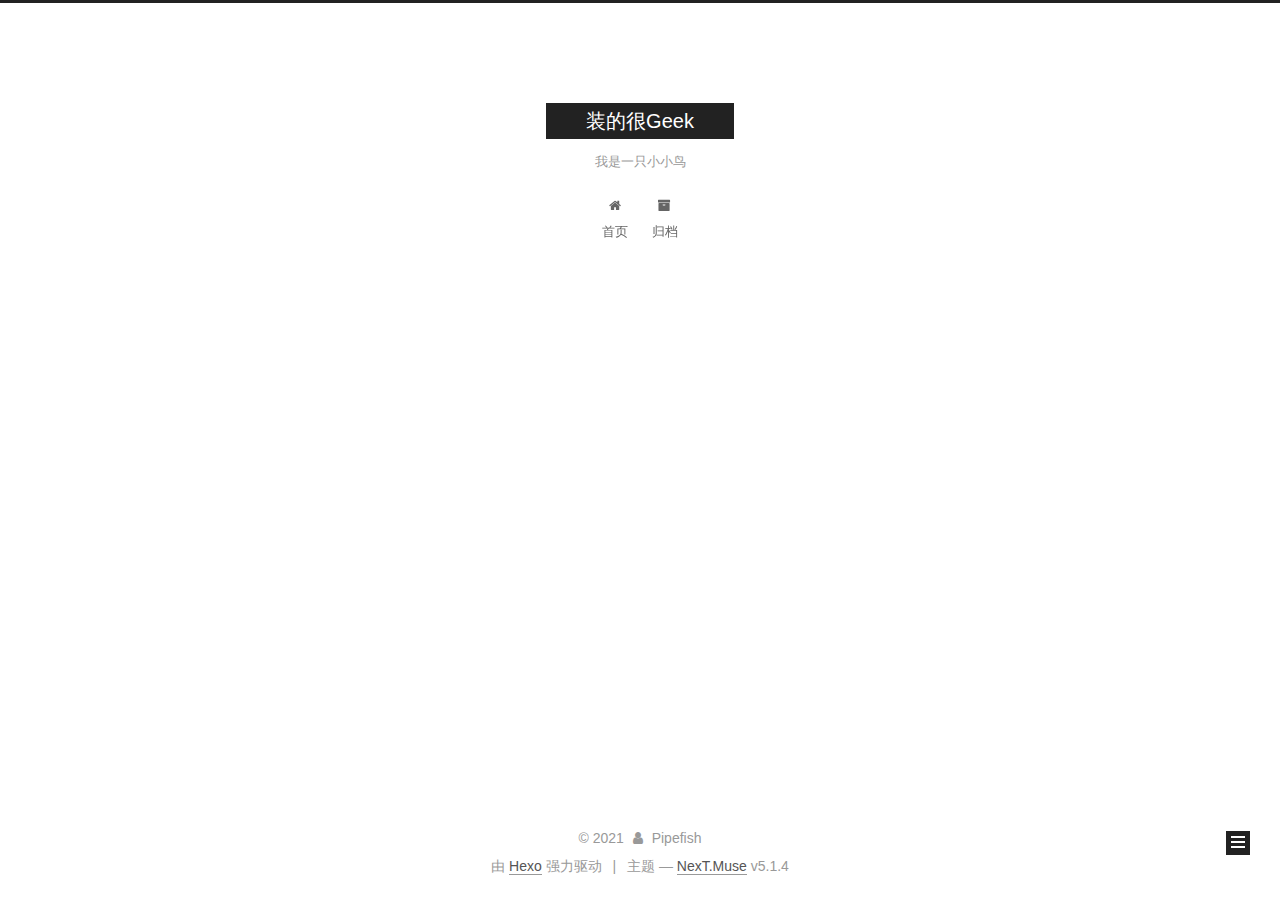
<file: archives/2021/05/index.html>
<!DOCTYPE html>



  


<html class="theme-next muse use-motion" lang="zh-Hans">
<head>
  <meta charset="UTF-8"/>
<meta http-equiv="X-UA-Compatible" content="IE=edge" />
<meta name="viewport" content="width=device-width, initial-scale=1, maximum-scale=1"/>
<meta name="theme-color" content="#222">









<meta http-equiv="Cache-Control" content="no-transform" />
<meta http-equiv="Cache-Control" content="no-siteapp" />
















  
  
  <link href="/lib/fancybox/source/jquery.fancybox.css?v=2.1.5" rel="stylesheet" type="text/css" />







<link href="/lib/font-awesome/css/font-awesome.min.css?v=4.6.2" rel="stylesheet" type="text/css" />

<link href="/css/main.css?v=5.1.4" rel="stylesheet" type="text/css" />


  <link rel="apple-touch-icon" sizes="180x180" href="/images/apple-touch-icon-next.png?v=5.1.4">


  <link rel="icon" type="image/png" sizes="32x32" href="/images/favicon-32x32-next.png?v=5.1.4">


  <link rel="icon" type="image/png" sizes="16x16" href="/images/favicon-16x16-next.png?v=5.1.4">


  <link rel="mask-icon" href="/images/logo.svg?v=5.1.4" color="#222">





  <meta name="keywords" content="Hexo, NexT" />










<meta name="description" content="博客写的可能不严谨，算是自己平时学习时的一些笔记和总结吧~">
<meta property="og:type" content="website">
<meta property="og:title" content="装的很Geek">
<meta property="og:url" content="https://y1990.github.io/archives/2021/05/index.html">
<meta property="og:site_name" content="装的很Geek">
<meta property="og:description" content="博客写的可能不严谨，算是自己平时学习时的一些笔记和总结吧~">
<meta property="og:locale">
<meta property="article:author" content="Pipefish">
<meta property="article:tag" content="iOS">
<meta name="twitter:card" content="summary">



<script type="text/javascript" id="hexo.configurations">
  var NexT = window.NexT || {};
  var CONFIG = {
    root: '',
    scheme: 'Muse',
    version: '5.1.4',
    sidebar: {"position":"left","display":"post","offset":12,"b2t":false,"scrollpercent":false,"onmobile":false},
    fancybox: true,
    tabs: true,
    motion: {"enable":true,"async":false,"transition":{"post_block":"fadeIn","post_header":"slideDownIn","post_body":"slideDownIn","coll_header":"slideLeftIn","sidebar":"slideUpIn"}},
    duoshuo: {
      userId: '0',
      author: '博主'
    },
    algolia: {
      applicationID: '',
      apiKey: '',
      indexName: '',
      hits: {"per_page":10},
      labels: {"input_placeholder":"Search for Posts","hits_empty":"We didn't find any results for the search: ${query}","hits_stats":"${hits} results found in ${time} ms"}
    }
  };
</script>



  <link rel="canonical" href="https://y1990.github.io/archives/2021/05/"/>





  <title>归档 | 装的很Geek</title>
  








<meta name="generator" content="Hexo 5.4.0"></head>

<body itemscope itemtype="http://schema.org/WebPage" lang="zh-Hans">

  
  
    
  

  <div class="container sidebar-position-left page-archive">
    <div class="headband"></div>

    <header id="header" class="header" itemscope itemtype="http://schema.org/WPHeader">
      <div class="header-inner"><div class="site-brand-wrapper">
  <div class="site-meta ">
    

    <div class="custom-logo-site-title">
      <a href="/"  class="brand" rel="start">
        <span class="logo-line-before"><i></i></span>
        <span class="site-title">装的很Geek</span>
        <span class="logo-line-after"><i></i></span>
      </a>
    </div>
      
        <p class="site-subtitle">我是一只小小鸟</p>
      
  </div>

  <div class="site-nav-toggle">
    <button>
      <span class="btn-bar"></span>
      <span class="btn-bar"></span>
      <span class="btn-bar"></span>
    </button>
  </div>
</div>

<nav class="site-nav">
  

  
    <ul id="menu" class="menu">
      
        
        <li class="menu-item menu-item-home">
          <a href="/%20" rel="section">
            
              <i class="menu-item-icon fa fa-fw fa-home"></i> <br />
            
            首页
          </a>
        </li>
      
        
        <li class="menu-item menu-item-archives">
          <a href="/archives/%20" rel="section">
            
              <i class="menu-item-icon fa fa-fw fa-archive"></i> <br />
            
            归档
          </a>
        </li>
      

      
    </ul>
  

  
</nav>



 </div>
    </header>

    <main id="main" class="main">
      <div class="main-inner">
        <div class="content-wrap">
          <div id="content" class="content">
            

  
  
  
  <div class="post-block archive">
    <div id="posts" class="posts-collapse">
      <span class="archive-move-on"></span>

      <span class="archive-page-counter">
        
        
        
          
        
        嗯..! 目前共计 2 篇日志。 继续努力。
      </span>

      

        
        
        

        
          
          <div class="collection-title">
            <h1 class="archive-year" id="archive-year-2021">2021</h1>
          </div>
        
        

        

  <article class="post post-type-normal" itemscope itemtype="http://schema.org/Article">
    <header class="post-header">

      <h2 class="post-title">
        
            <a class="post-title-link" href="/2021/05/10/My-First-Post/" itemprop="url">
              
                <span itemprop="name">My First Post</span>
              
            </a>
        
      </h2>

      <div class="post-meta">
        <time class="post-time" itemprop="dateCreated"
              datetime="2021-05-10T16:10:03+08:00"
              content="2021-05-10" >
          05-10
        </time>
      </div>

    </header>
  </article>



      

        
        
        

        
        

        

  <article class="post post-type-normal" itemscope itemtype="http://schema.org/Article">
    <header class="post-header">

      <h2 class="post-title">
        
            <a class="post-title-link" href="/2021/05/10/hello-world/" itemprop="url">
              
                <span itemprop="name">Hello World</span>
              
            </a>
        
      </h2>

      <div class="post-meta">
        <time class="post-time" itemprop="dateCreated"
              datetime="2021-05-10T16:06:16+08:00"
              content="2021-05-10" >
          05-10
        </time>
      </div>

    </header>
  </article>



      

    </div>
  </div>
  
  
  

  



          </div>
          


          

        </div>
        
          
  
  <div class="sidebar-toggle">
    <div class="sidebar-toggle-line-wrap">
      <span class="sidebar-toggle-line sidebar-toggle-line-first"></span>
      <span class="sidebar-toggle-line sidebar-toggle-line-middle"></span>
      <span class="sidebar-toggle-line sidebar-toggle-line-last"></span>
    </div>
  </div>

  <aside id="sidebar" class="sidebar">
    
    <div class="sidebar-inner">

      

      

      <section class="site-overview-wrap sidebar-panel sidebar-panel-active">
        <div class="site-overview">
          <div class="site-author motion-element" itemprop="author" itemscope itemtype="http://schema.org/Person">
            
              <p class="site-author-name" itemprop="name"></p>
              <p class="site-description motion-element" itemprop="description"></p>
          </div>

          <nav class="site-state motion-element">

            
              <div class="site-state-item site-state-posts">
              
                <a href="/archives/%20%7C%7C%20archive">
              
                  <span class="site-state-item-count">2</span>
                  <span class="site-state-item-name">日志</span>
                </a>
              </div>
            

            

            

          </nav>

          

          

          
          

          
          

          

        </div>
      </section>

      

      

    </div>
  </aside>


        
      </div>
    </main>

    <footer id="footer" class="footer">
      <div class="footer-inner">
        <div class="copyright">&copy; <span itemprop="copyrightYear">2021</span>
  <span class="with-love">
    <i class="fa fa-user"></i>
  </span>
  <span class="author" itemprop="copyrightHolder">Pipefish</span>

  
</div>


  <div class="powered-by">由 <a class="theme-link" target="_blank" href="https://hexo.io">Hexo</a> 强力驱动</div>



  <span class="post-meta-divider">|</span>



  <div class="theme-info">主题 &mdash; <a class="theme-link" target="_blank" href="https://github.com/iissnan/hexo-theme-next">NexT.Muse</a> v5.1.4</div>




        







        
      </div>
    </footer>

    
      <div class="back-to-top">
        <i class="fa fa-arrow-up"></i>
        
      </div>
    

    

  </div>

  

<script type="text/javascript">
  if (Object.prototype.toString.call(window.Promise) !== '[object Function]') {
    window.Promise = null;
  }
</script>









  












  
  
    <script type="text/javascript" src="/lib/jquery/index.js?v=2.1.3"></script>
  

  
  
    <script type="text/javascript" src="/lib/fastclick/lib/fastclick.min.js?v=1.0.6"></script>
  

  
  
    <script type="text/javascript" src="/lib/jquery_lazyload/jquery.lazyload.js?v=1.9.7"></script>
  

  
  
    <script type="text/javascript" src="/lib/velocity/velocity.min.js?v=1.2.1"></script>
  

  
  
    <script type="text/javascript" src="/lib/velocity/velocity.ui.min.js?v=1.2.1"></script>
  

  
  
    <script type="text/javascript" src="/lib/fancybox/source/jquery.fancybox.pack.js?v=2.1.5"></script>
  


  


  <script type="text/javascript" src="/js/src/utils.js?v=5.1.4"></script>

  <script type="text/javascript" src="/js/src/motion.js?v=5.1.4"></script>



  
  

  

  


  <script type="text/javascript" src="/js/src/bootstrap.js?v=5.1.4"></script>



  


  




	





  





  












  





  

  

  

  
  

  

  

  

</body>
</html>
</file>
<file: css/main.css>
/* normalize.css v3.0.2 | MIT License | git.io/normalize */
html {
  font-family: sans-serif; /* 1 */
  -ms-text-size-adjust: 100%; /* 2 */
  -webkit-text-size-adjust: 100%; /* 2 */
}
body {
  margin: 0;
}
article,
aside,
details,
figcaption,
figure,
footer,
header,
hgroup,
main,
menu,
nav,
section,
summary {
  display: block;
}
audio,
canvas,
progress,
video {
  display: inline-block; /* 1 */
  vertical-align: baseline; /* 2 */
}
audio:not([controls]) {
  display: none;
  height: 0;
}
[hidden],
template {
  display: none;
}
a {
  background-color: transparent;
}
a:active,
a:hover {
  outline: 0;
}
abbr[title] {
  border-bottom: 1px dotted;
}
b,
strong {
  font-weight: bold;
}
dfn {
  font-style: italic;
}
h1 {
  font-size: 2em;
  margin: 0.67em 0;
}
mark {
  background: #ff0;
  color: #000;
}
small {
  font-size: 80%;
}
sub,
sup {
  font-size: 75%;
  line-height: 0;
  position: relative;
  vertical-align: baseline;
}
sup {
  top: -0.5em;
}
sub {
  bottom: -0.25em;
}
img {
  border: 0;
}
svg:not(:root) {
  overflow: hidden;
}
figure {
  margin: 1em 40px;
}
hr {
  -moz-box-sizing: content-box;
  box-sizing: content-box;
  height: 0;
}
pre {
  overflow: auto;
}
code,
kbd,
pre,
samp {
  font-family: monospace, monospace;
  font-size: 1em;
}
button,
input,
optgroup,
select,
textarea {
  color: inherit; /* 1 */
  font: inherit; /* 2 */
  margin: 0; /* 3 */
}
button {
  overflow: visible;
}
button,
select {
  text-transform: none;
}
button,
html input[type="button"],
input[type="reset"],
input[type="submit"] {
  -webkit-appearance: button; /* 2 */
  cursor: pointer; /* 3 */
}
button[disabled],
html input[disabled] {
  cursor: default;
}
button::-moz-focus-inner,
input::-moz-focus-inner {
  border: 0;
  padding: 0;
}
input {
  line-height: normal;
}
input[type="checkbox"],
input[type="radio"] {
  box-sizing: border-box; /* 1 */
  padding: 0; /* 2 */
}
input[type="number"]::-webkit-inner-spin-button,
input[type="number"]::-webkit-outer-spin-button {
  height: auto;
}
input[type="search"] {
  -webkit-appearance: textfield; /* 1 */
  -moz-box-sizing: content-box;
  -webkit-box-sizing: content-box; /* 2 */
  box-sizing: content-box;
}
input[type="search"]::-webkit-search-cancel-button,
input[type="search"]::-webkit-search-decoration {
  -webkit-appearance: none;
}
fieldset {
  border: 1px solid #c0c0c0;
  margin: 0 2px;
  padding: 0.35em 0.625em 0.75em;
}
legend {
  border: 0; /* 1 */
  padding: 0; /* 2 */
}
textarea {
  overflow: auto;
}
optgroup {
  font-weight: bold;
}
table {
  border-collapse: collapse;
  border-spacing: 0;
}
td,
th {
  padding: 0;
}
::selection {
  background: #262a30;
  color: #fff;
}
body {
  position: relative;
  font-family: 'Lato', "PingFang SC", "Microsoft YaHei", sans-serif;
  font-size: 14px;
  line-height: 2;
  color: #555;
  background: #fff;
}
@media (max-width: 767px) {
  body {
    padding-right: 0 !important;
  }
}
@media (min-width: 768px) and (max-width: 991px) {
  body {
    padding-right: 0 !important;
  }
}
@media (min-width: 1600px) {
  body {
    font-size: 16px;
  }
}
h1,
h2,
h3,
h4,
h5,
h6 {
  margin: 0;
  padding: 0;
  font-weight: bold;
  line-height: 1.5;
  font-family: 'Lato', "PingFang SC", "Microsoft YaHei", sans-serif;
}
h2,
h3,
h4,
h5,
h6 {
  margin: 20px 0 15px;
}
h1 {
  font-size: 22px;
}
@media (max-width: 767px) {
  h1 {
    font-size: 18px;
  }
}
h2 {
  font-size: 20px;
}
@media (max-width: 767px) {
  h2 {
    font-size: 16px;
  }
}
h3 {
  font-size: 18px;
}
@media (max-width: 767px) {
  h3 {
    font-size: 14px;
  }
}
h4 {
  font-size: 16px;
}
@media (max-width: 767px) {
  h4 {
    font-size: 12px;
  }
}
h5 {
  font-size: 14px;
}
@media (max-width: 767px) {
  h5 {
    font-size: 10px;
  }
}
h6 {
  font-size: 12px;
}
@media (max-width: 767px) {
  h6 {
    font-size: 8px;
  }
}
p {
  margin: 0 0 20px 0;
}
a {
  color: #555;
  text-decoration: none;
  outline: none;
  border-bottom: 1px solid #999;
  word-wrap: break-word;
}
a:hover {
  color: #222;
  border-bottom-color: #222;
}
blockquote {
  margin: 0;
  padding: 0;
}
img {
  display: block;
  margin: auto;
  max-width: 100%;
  height: auto;
}
hr {
  margin: 40px 0;
  height: 3px;
  border: none;
  background-color: #ddd;
  background-image: repeating-linear-gradient(-45deg, #fff, #fff 4px, transparent 4px, transparent 8px);
}
blockquote {
  padding: 0 15px;
  color: #666;
  border-left: 4px solid #ddd;
}
blockquote cite::before {
  content: "-";
  padding: 0 5px;
}
dt {
  font-weight: 700;
}
dd {
  margin: 0;
  padding: 0;
}
kbd {
  border: 1px solid #ccc;
  border-radius: 0.2em;
  box-shadow: 0.1em 0.1em 0.2em rgba(0,0,0,0.1);
  background-color: #f9f9f9;
  font-family: inherit;
  background-image: -webkit-linear-gradient(top, #eee, #fff, #eee);
  padding: 0.1em 0.3em;
  white-space: nowrap;
}
.text-left {
  text-align: left;
}
.text-center {
  text-align: center;
}
.text-right {
  text-align: right;
}
.text-justify {
  text-align: justify;
}
.text-nowrap {
  white-space: nowrap;
}
.text-lowercase {
  text-transform: lowercase;
}
.text-uppercase {
  text-transform: uppercase;
}
.text-capitalize {
  text-transform: capitalize;
}
.center-block {
  display: block;
  margin-left: auto;
  margin-right: auto;
}
.clearfix:before,
.clearfix:after {
  content: " ";
  display: table;
}
.clearfix:after {
  clear: both;
}
.pullquote {
  width: 45%;
}
.pullquote.left {
  float: left;
  margin-left: 5px;
  margin-right: 10px;
}
.pullquote.right {
  float: right;
  margin-left: 10px;
  margin-right: 5px;
}
.affix.affix.affix {
  position: fixed;
}
.translation {
  margin-top: -20px;
  font-size: 14px;
  color: #999;
}
.scrollbar-measure {
  width: 100px;
  height: 100px;
  overflow: scroll;
  position: absolute;
  top: -9999px;
}
.use-motion .motion-element {
  opacity: 0;
}
table {
  margin: 20px 0;
  width: 100%;
  border-collapse: collapse;
  border-spacing: 0;
  border: 1px solid #ddd;
  font-size: 14px;
  table-layout: fixed;
  word-wrap: break-all;
}
table>tbody>tr:nth-of-type(odd) {
  background-color: #f9f9f9;
}
table>tbody>tr:hover {
  background-color: #f5f5f5;
}
caption,
th,
td {
  padding: 8px;
  text-align: left;
  vertical-align: middle;
  font-weight: normal;
}
th,
td {
  border-bottom: 3px solid #ddd;
  border-right: 1px solid #eee;
}
th {
  padding-bottom: 10px;
  font-weight: 700;
}
td {
  border-bottom-width: 1px;
}
html,
body {
  height: 100%;
}
.container {
  position: relative;
  min-height: 100%;
}
.header-inner {
  margin: 0 auto;
  padding: 100px 0 70px;
  width: 700px;
}
@media (min-width: 1600px) {
  .container .header-inner {
    width: 900px;
  }
}
.main {
  padding-bottom: 150px;
}
.main-inner {
  margin: 0 auto;
  width: 700px;
}
@media (min-width: 1600px) {
  .container .main-inner {
    width: 900px;
  }
}
.footer {
  position: absolute;
  left: 0;
  bottom: 0;
  width: 100%;
  min-height: 50px;
}
.footer-inner {
  box-sizing: border-box;
  margin: 20px auto;
  width: 700px;
}
@media (min-width: 1600px) {
  .container .footer-inner {
    width: 900px;
  }
}
pre,
.highlight {
  overflow: auto;
  margin: 20px 0;
  padding: 0;
  font-size: 13px;
  color: #4d4d4c;
  background: #f7f7f7;
  line-height: 1.6;
}
pre,
code {
  font-family: consolas, Menlo, "PingFang SC", "Microsoft YaHei", monospace;
}
code {
  padding: 2px 4px;
  word-wrap: break-word;
  color: #555;
  background: #eee;
  border-radius: 3px;
  font-size: 13px;
}
pre {
  padding: 10px;
}
pre code {
  padding: 0;
  color: #4d4d4c;
  background: none;
  text-shadow: none;
}
.highlight {
  border-radius: 1px;
}
.highlight pre {
  border: none;
  margin: 0;
  padding: 10px 0;
}
.highlight table {
  margin: 0;
  width: auto;
  border: none;
}
.highlight td {
  border: none;
  padding: 0;
}
.highlight figcaption {
  font-size: 1em;
  color: #4d4d4c;
  line-height: 1em;
  margin-bottom: 1em;
}
.highlight figcaption:before,
.highlight figcaption:after {
  content: " ";
  display: table;
}
.highlight figcaption:after {
  clear: both;
}
.highlight figcaption a {
  float: right;
  color: #4d4d4c;
}
.highlight figcaption a:hover {
  border-bottom-color: #4d4d4c;
}
.highlight .gutter pre {
  padding-left: 10px;
  padding-right: 10px;
  color: #869194;
  text-align: right;
  background-color: #eff2f3;
}
.highlight .code pre {
  width: 100%;
  padding-left: 10px;
  padding-right: 10px;
  background-color: #f7f7f7;
}
.highlight .line {
  height: 20px;
}
.gutter {
  -webkit-user-select: none;
  -moz-user-select: none;
  -ms-user-select: none;
  user-select: none;
}
.gist table {
  width: auto;
}
.gist table td {
  border: none;
}
pre .deletion {
  background: #fdd;
}
pre .addition {
  background: #dfd;
}
pre .meta {
  color: #8959a8;
}
pre .comment {
  color: #8e908c;
}
pre .variable,
pre .attribute,
pre .tag,
pre .regexp,
pre .ruby .constant,
pre .xml .tag .title,
pre .xml .pi,
pre .xml .doctype,
pre .html .doctype,
pre .css .id,
pre .css .class,
pre .css .pseudo {
  color: #c82829;
}
pre .number,
pre .preprocessor,
pre .built_in,
pre .literal,
pre .params,
pre .constant,
pre .command {
  color: #f5871f;
}
pre .ruby .class .title,
pre .css .rules .attribute,
pre .string,
pre .value,
pre .inheritance,
pre .header,
pre .ruby .symbol,
pre .xml .cdata,
pre .special,
pre .number,
pre .formula {
  color: #718c00;
}
pre .title,
pre .css .hexcolor {
  color: #3e999f;
}
pre .function,
pre .python .decorator,
pre .python .title,
pre .ruby .function .title,
pre .ruby .title .keyword,
pre .perl .sub,
pre .javascript .title,
pre .coffeescript .title {
  color: #4271ae;
}
pre .keyword,
pre .javascript .function {
  color: #8959a8;
}
.full-image.full-image.full-image.full-image {
  border: none;
  max-width: 100%;
  width: auto;
  margin: 20px auto 25px;
}
@media (min-width: 992px) {
  .full-image.full-image.full-image.full-image {
    max-width: none;
    width: 110%;
    margin: 25px -5%;
  }
}
.blockquote-center,
.page-home .post-type-quote blockquote,
.page-post-detail .post-type-quote blockquote {
  position: relative;
  margin: 40px 0;
  padding: 0;
  border-left: none;
  text-align: center;
}
.blockquote-center::before,
.page-home .post-type-quote blockquote::before,
.page-post-detail .post-type-quote blockquote::before,
.blockquote-center::after,
.page-home .post-type-quote blockquote::after,
.page-post-detail .post-type-quote blockquote::after {
  position: absolute;
  content: ' ';
  display: block;
  width: 100%;
  height: 24px;
  opacity: 0.2;
  background-repeat: no-repeat;
  background-position: 0 -6px;
  background-size: 22px 22px;
}
.blockquote-center::before,
.page-home .post-type-quote blockquote::before,
.page-post-detail .post-type-quote blockquote::before {
  top: -20px;
  background-image: url("../images/quote-l.svg");
  border-top: 1px solid #ccc;
}
.blockquote-center::after,
.page-home .post-type-quote blockquote::after,
.page-post-detail .post-type-quote blockquote::after {
  bottom: -20px;
  background-image: url("../images/quote-r.svg");
  border-bottom: 1px solid #ccc;
  background-position: 100% 8px;
}
.blockquote-center p,
.page-home .post-type-quote blockquote p,
.page-post-detail .post-type-quote blockquote p,
.blockquote-center div,
.page-home .post-type-quote blockquote div,
.page-post-detail .post-type-quote blockquote div {
  text-align: center;
}
.post .post-body .group-picture img {
  box-sizing: border-box;
  padding: 0 3px;
  border: none;
}
.post .group-picture-row {
  overflow: hidden;
  margin-top: 6px;
}
.post .group-picture-row:first-child {
  margin-top: 0;
}
.post .group-picture-column {
  float: left;
}
.page-post-detail .post-body .group-picture-column {
  float: none;
  margin-top: 10px;
  width: auto !important;
}
.page-post-detail .post-body .group-picture-column img {
  margin: 0 auto;
}
.page-archive .group-picture-container {
  overflow: hidden;
}
.page-archive .group-picture-row {
  float: left;
}
.page-archive .group-picture-row:first-child {
  margin-top: 6px;
}
.page-archive .group-picture-column {
  max-width: 150px;
  max-height: 150px;
}
.post-body .note {
  position: relative;
  padding: 15px;
  margin-bottom: 20px;
  border: 1px solid #eee;
  border-left-width: 5px;
  border-radius: 3px;
}
.post-body .note h2,
.post-body .note h3,
.post-body .note h4,
.post-body .note h5,
.post-body .note h6 {
  margin-top: 0;
  margin-bottom: 0;
  border-bottom: initial;
  padding-top: 0 !important;
}
.post-body .note p:first-child,
.post-body .note ul:first-child,
.post-body .note ol:first-child,
.post-body .note table:first-child,
.post-body .note pre:first-child,
.post-body .note blockquote:first-child {
  margin-top: 0;
}
.post-body .note p:last-child,
.post-body .note ul:last-child,
.post-body .note ol:last-child,
.post-body .note table:last-child,
.post-body .note pre:last-child,
.post-body .note blockquote:last-child {
  margin-bottom: 0;
}
.post-body .note.default {
  border-left-color: #777;
}
.post-body .note.default h2,
.post-body .note.default h3,
.post-body .note.default h4,
.post-body .note.default h5,
.post-body .note.default h6 {
  color: #777;
}
.post-body .note.primary {
  border-left-color: #6f42c1;
}
.post-body .note.primary h2,
.post-body .note.primary h3,
.post-body .note.primary h4,
.post-body .note.primary h5,
.post-body .note.primary h6 {
  color: #6f42c1;
}
.post-body .note.info {
  border-left-color: #428bca;
}
.post-body .note.info h2,
.post-body .note.info h3,
.post-body .note.info h4,
.post-body .note.info h5,
.post-body .note.info h6 {
  color: #428bca;
}
.post-body .note.success {
  border-left-color: #5cb85c;
}
.post-body .note.success h2,
.post-body .note.success h3,
.post-body .note.success h4,
.post-body .note.success h5,
.post-body .note.success h6 {
  color: #5cb85c;
}
.post-body .note.warning {
  border-left-color: #f0ad4e;
}
.post-body .note.warning h2,
.post-body .note.warning h3,
.post-body .note.warning h4,
.post-body .note.warning h5,
.post-body .note.warning h6 {
  color: #f0ad4e;
}
.post-body .note.danger {
  border-left-color: #d9534f;
}
.post-body .note.danger h2,
.post-body .note.danger h3,
.post-body .note.danger h4,
.post-body .note.danger h5,
.post-body .note.danger h6 {
  color: #d9534f;
}
.post-body .label {
  display: inline;
  padding: 0 2px;
  white-space: nowrap;
}
.post-body .label.default {
  background-color: #f0f0f0;
}
.post-body .label.primary {
  background-color: #efe6f7;
}
.post-body .label.info {
  background-color: #e5f2f8;
}
.post-body .label.success {
  background-color: #e7f4e9;
}
.post-body .label.warning {
  background-color: #fcf6e1;
}
.post-body .label.danger {
  background-color: #fae8eb;
}
.post-body .tabs {
  position: relative;
  display: block;
  margin-bottom: 20px;
  padding-top: 10px;
}
.post-body .tabs ul.nav-tabs {
  margin: 0;
  padding: 0;
  display: flex;
  margin-bottom: -1px;
}
@media (max-width: 413px) {
  .post-body .tabs ul.nav-tabs {
    display: block;
    margin-bottom: 5px;
  }
}
.post-body .tabs ul.nav-tabs li.tab {
  list-style-type: none !important;
  margin: 0 0.25em 0 0;
  border-top: 3px solid transparent;
  border-left: 1px solid transparent;
  border-right: 1px solid transparent;
}
@media (max-width: 413px) {
  .post-body .tabs ul.nav-tabs li.tab {
    margin: initial;
    border-top: 1px solid transparent;
    border-left: 3px solid transparent;
    border-right: 1px solid transparent;
    border-bottom: 1px solid transparent;
  }
}
.post-body .tabs ul.nav-tabs li.tab a {
  outline: 0;
  border-bottom: initial;
  display: block;
  line-height: 1.8em;
  padding: 0.25em 0.75em;
  transition-duration: 0.2s;
  transition-timing-function: ease-out;
  transition-delay: 0s;
}
.post-body .tabs ul.nav-tabs li.tab a i {
  width: 1.285714285714286em;
}
.post-body .tabs ul.nav-tabs li.tab.active {
  border-top: 3px solid #fc6423;
  border-left: 1px solid #ddd;
  border-right: 1px solid #ddd;
  background-color: #fff;
}
@media (max-width: 413px) {
  .post-body .tabs ul.nav-tabs li.tab.active {
    border-top: 1px solid #ddd;
    border-left: 3px solid #fc6423;
    border-right: 1px solid #ddd;
    border-bottom: 1px solid #ddd;
  }
}
.post-body .tabs ul.nav-tabs li.tab.active a {
  cursor: default;
  color: #555;
}
.post-body .tabs .tab-content {
  background-color: #fff;
}
.post-body .tabs .tab-content .tab-pane {
  border: 1px solid #ddd;
  padding: 20px 20px 0 20px;
}
.post-body .tabs .tab-content .tab-pane:not(.active) {
  display: none !important;
}
.post-body .tabs .tab-content .tab-pane.active {
  display: block !important;
}
.btn {
  display: inline-block;
  padding: 0 20px;
  font-size: 14px;
  color: #fff;
  background: #222;
  border: 2px solid #222;
  text-decoration: none;
  border-radius: 0;
  transition-property: background-color;
  transition-duration: 0.2s;
  transition-timing-function: ease-in-out;
  transition-delay: 0s;
  line-height: 2;
}
.btn:hover {
  border-color: #222;
  color: #222;
  background: #fff;
}
.btn +.btn {
  margin: 0 0 8px 8px;
}
.btn .fa-fw {
  width: 1.285714285714286em;
  text-align: left;
}
.btn-bar {
  display: block;
  width: 22px;
  height: 2px;
  background: #555;
  border-radius: 1px;
}
.btn-bar+.btn-bar {
  margin-top: 4px;
}
.pagination {
  margin: 120px 0 40px;
  text-align: center;
  border-top: 1px solid #eee;
}
.page-number-basic,
.pagination .prev,
.pagination .next,
.pagination .page-number,
.pagination .space {
  display: inline-block;
  position: relative;
  top: -1px;
  margin: 0 10px;
  padding: 0 11px;
}
@media (max-width: 767px) {
  .page-number-basic,
  .pagination .prev,
  .pagination .next,
  .pagination .page-number,
  .pagination .space {
    margin: 0 5px;
  }
}
.pagination .prev,
.pagination .next,
.pagination .page-number {
  border-bottom: 0;
  border-top: 1px solid #eee;
  transition-property: border-color;
  transition-duration: 0.2s;
  transition-timing-function: ease-in-out;
  transition-delay: 0s;
}
.pagination .prev:hover,
.pagination .next:hover,
.pagination .page-number:hover {
  border-top-color: #222;
}
.pagination .space {
  padding: 0;
  margin: 0;
}
.pagination .prev {
  margin-left: 0;
}
.pagination .next {
  margin-right: 0;
}
.pagination .page-number.current {
  color: #fff;
  background: #ccc;
  border-top-color: #ccc;
}
@media (max-width: 767px) {
  .pagination {
    border-top: none;
  }
  .pagination .prev,
  .pagination .next,
  .pagination .page-number {
    margin-bottom: 10px;
    border-top: 0;
    border-bottom: 1px solid #eee;
    padding: 0 10px;
  }
  .pagination .prev:hover,
  .pagination .next:hover,
  .pagination .page-number:hover {
    border-bottom-color: #222;
  }
}
.comments {
  margin: 60px 20px 0;
}
.tag-cloud {
  text-align: center;
}
.tag-cloud a {
  display: inline-block;
  margin: 10px;
}
.back-to-top {
  box-sizing: border-box;
  position: fixed;
  bottom: -100px;
  right: 30px;
  z-index: 1050;
  padding: 0 6px;
  width: 24px;
  background: #222;
  font-size: 12px;
  opacity: 1;
  color: #fff;
  cursor: pointer;
  text-align: center;
  -webkit-transform: translateZ(0);
  transition-property: bottom;
  transition-duration: 0.2s;
  transition-timing-function: ease-in-out;
  transition-delay: 0s;
}
@media (min-width: 768px) and (max-width: 991px) {
  .back-to-top {
    display: none !important;
  }
}
@media (max-width: 767px) {
  .back-to-top {
    display: none !important;
  }
}
.back-to-top.back-to-top-on {
  bottom: 19px;
}
.header {
  background: transparent;
}
.header-inner {
  position: relative;
}
.headband {
  height: 3px;
  background: #222;
}
.site-meta {
  margin: 0;
  text-align: center;
}
@media (max-width: 767px) {
  .site-meta {
    text-align: center;
  }
}
.brand {
  position: relative;
  display: inline-block;
  padding: 0 40px;
  color: #fff;
  background: #222;
  border-bottom: none;
}
.brand:hover {
  color: #fff;
}
.logo {
  display: inline-block;
  margin-right: 5px;
  line-height: 36px;
  vertical-align: top;
}
.site-title {
  display: inline-block;
  vertical-align: top;
  line-height: 36px;
  font-size: 20px;
  font-weight: normal;
  font-family: 'Lato', "PingFang SC", "Microsoft YaHei", sans-serif;
}
.site-subtitle {
  margin-top: 10px;
  font-size: 13px;
  color: #999;
}
.use-motion .brand {
  opacity: 0;
}
.use-motion .logo,
.use-motion .site-title,
.use-motion .site-subtitle {
  opacity: 0;
  position: relative;
  top: -10px;
}
.site-nav-toggle {
  display: none;
  position: absolute;
  top: 10px;
  left: 10px;
}
@media (max-width: 767px) {
  .site-nav-toggle {
    display: block;
  }
}
.site-nav-toggle button {
  margin-top: 2px;
  padding: 9px 10px;
  background: transparent;
  border: none;
}
@media (max-width: 767px) {
  .site-nav {
    display: none;
    margin: 0 -10px;
    padding: 0 10px;
    clear: both;
    border-top: 1px solid #ddd;
  }
}
@media (min-width: 768px) and (max-width: 991px) {
  .site-nav {
    display: block !important;
  }
}
@media (min-width: 992px) {
  .site-nav {
    display: block !important;
  }
}
.menu {
  margin-top: 20px;
  padding-left: 0;
  text-align: center;
}
.menu .menu-item {
  display: inline-block;
  margin: 0 10px;
  list-style: none;
}
@media screen and (max-width: 767px) {
  .menu .menu-item {
    margin-top: 10px;
  }
}
.menu .menu-item a {
  display: block;
  font-size: 13px;
  line-height: inherit;
  border-bottom: 1px solid transparent;
  transition-property: border-color;
  transition-duration: 0.2s;
  transition-timing-function: ease-in-out;
  transition-delay: 0s;
}
.menu .menu-item a:hover {
  border-bottom-color: #222;
}
.menu .menu-item .fa {
  margin-right: 5px;
}
.use-motion .menu-item {
  opacity: 0;
}
.post-body {
  font-family: 'Lato', "PingFang SC", "Microsoft YaHei", sans-serif;
}
@media (max-width: 767px) {
  .post-body {
    word-break: break-word;
  }
}
.post-body .fancybox img {
  display: block !important;
  margin: 0 auto;
  cursor: pointer;
  cursor: zoom-in;
  cursor: -webkit-zoom-in;
}
.post-body .image-caption,
.post-body .figure .caption {
  margin: -20px auto 15px;
  text-align: center;
  font-size: 14px;
  color: #999;
  font-weight: bold;
  line-height: 1;
}
.post-sticky-flag {
  display: inline-block;
  font-size: 16px;
  -ms-transform: rotate(30deg);
  -webkit-transform: rotate(30deg);
  -moz-transform: rotate(30deg);
  -ms-transform: rotate(30deg);
  -o-transform: rotate(30deg);
  transform: rotate(30deg);
}
.use-motion .post-block,
.use-motion .pagination,
.use-motion .comments {
  opacity: 0;
}
.use-motion .post-header {
  opacity: 0;
}
.use-motion .post-body {
  opacity: 0;
}
.use-motion .collection-title {
  opacity: 0;
}
.posts-expand {
  padding-top: 40px;
}
@media (max-width: 767px) {
  .posts-expand {
    margin: 0 20px;
  }
  .post-body pre .gutter pre {
    padding-right: 10px;
  }
  .post-body .highlight {
    margin-left: 0px;
    margin-right: 0px;
    padding: 0;
  }
  .post-body .highlight .gutter pre {
    padding-right: 10px;
  }
}
@media (min-width: 992px) {
  .posts-expand .post-body {
    text-align: justify;
  }
}
.posts-expand .post-body h2,
.posts-expand .post-body h3,
.posts-expand .post-body h4,
.posts-expand .post-body h5,
.posts-expand .post-body h6 {
  padding-top: 10px;
}
.posts-expand .post-body h2 .header-anchor,
.posts-expand .post-body h3 .header-anchor,
.posts-expand .post-body h4 .header-anchor,
.posts-expand .post-body h5 .header-anchor,
.posts-expand .post-body h6 .header-anchor {
  float: right;
  margin-left: 10px;
  color: #ccc;
  border-bottom-style: none;
  visibility: hidden;
}
.posts-expand .post-body h2 .header-anchor:hover,
.posts-expand .post-body h3 .header-anchor:hover,
.posts-expand .post-body h4 .header-anchor:hover,
.posts-expand .post-body h5 .header-anchor:hover,
.posts-expand .post-body h6 .header-anchor:hover {
  color: inherit;
}
.posts-expand .post-body h2:hover .header-anchor,
.posts-expand .post-body h3:hover .header-anchor,
.posts-expand .post-body h4:hover .header-anchor,
.posts-expand .post-body h5:hover .header-anchor,
.posts-expand .post-body h6:hover .header-anchor {
  visibility: visible;
}
.posts-expand .post-body ul li {
  list-style: circle;
}
.posts-expand .post-body img {
  box-sizing: border-box;
  margin: auto;
  padding: 3px;
  border: 1px solid #ddd;
}
.posts-expand .post-body .fancybox img {
  margin: 0 auto 25px;
}
@media (max-width: 767px) {
  .posts-collapse {
    margin: 0 20px;
  }
  .posts-collapse .post-title,
  .posts-collapse .post-meta {
    display: block;
    width: auto;
    text-align: left;
  }
}
.posts-collapse {
  position: relative;
  z-index: 1010;
  margin-left: 55px;
}
.posts-collapse::after {
  content: " ";
  position: absolute;
  top: 20px;
  left: 0;
  margin-left: -2px;
  width: 4px;
  height: 100%;
  background: #f5f5f5;
  z-index: -1;
}
@media (max-width: 767px) {
  .posts-collapse {
    margin: 0 20px;
  }
}
.posts-collapse .collection-title {
  position: relative;
  margin: 60px 0;
}
.posts-collapse .collection-title h1,
.posts-collapse .collection-title h2 {
  margin-left: 20px;
}
.posts-collapse .collection-title small {
  color: #bbb;
  margin-left: 5px;
}
.posts-collapse .collection-title::before {
  content: " ";
  position: absolute;
  left: 0;
  top: 50%;
  margin-left: -4px;
  margin-top: -4px;
  width: 8px;
  height: 8px;
  background: #bbb;
  border-radius: 50%;
}
.posts-collapse .post {
  margin: 30px 0;
}
.posts-collapse .post-header {
  position: relative;
  transition-duration: 0.2s;
  transition-timing-function: ease-in-out;
  transition-delay: 0s;
  transition-property: border;
  border-bottom: 1px dashed #ccc;
}
.posts-collapse .post-header::before {
  content: " ";
  position: absolute;
  left: 0;
  top: 12px;
  width: 6px;
  height: 6px;
  margin-left: -4px;
  background: #bbb;
  border-radius: 50%;
  border: 1px solid #fff;
  transition-duration: 0.2s;
  transition-timing-function: ease-in-out;
  transition-delay: 0s;
  transition-property: background;
}
.posts-collapse .post-header:hover {
  border-bottom-color: #666;
}
.posts-collapse .post-header:hover::before {
  background: #222;
}
.posts-collapse .post-meta {
  position: absolute;
  font-size: 12px;
  left: 20px;
  top: 5px;
}
.posts-collapse .post-comments-count {
  display: none;
}
.posts-collapse .post-title {
  margin-left: 60px;
  font-size: 16px;
  font-weight: normal;
  line-height: inherit;
}
.posts-collapse .post-title::after {
  margin-left: 3px;
  opacity: 0.6;
}
.posts-collapse .post-title a {
  color: #666;
  border-bottom: none;
}
.page-home .post-type-quote .post-header,
.page-post-detail .post-type-quote .post-header,
.page-home .post-type-quote .post-tags,
.page-post-detail .post-type-quote .post-tags {
  display: none;
}
.posts-expand .post-title {
  text-align: center;
  word-break: break-word;
  font-weight: 400;
}
.posts-expand .post-title-link {
  display: inline-block;
  position: relative;
  color: #555;
  border-bottom: none;
  line-height: 1.2;
  vertical-align: top;
}
.posts-expand .post-title-link::before {
  content: "";
  position: absolute;
  width: 100%;
  height: 2px;
  bottom: 0;
  left: 0;
  background-color: #000;
  visibility: hidden;
  -webkit-transform: scaleX(0);
  -moz-transform: scaleX(0);
  -ms-transform: scaleX(0);
  -o-transform: scaleX(0);
  transform: scaleX(0);
  transition-duration: 0.2s;
  transition-timing-function: ease-in-out;
  transition-delay: 0s;
}
.posts-expand .post-title-link:hover::before {
  visibility: visible;
  -webkit-transform: scaleX(1);
  -moz-transform: scaleX(1);
  -ms-transform: scaleX(1);
  -o-transform: scaleX(1);
  transform: scaleX(1);
}
.posts-expand .post-title-link .fa {
  font-size: 16px;
}
.posts-expand .post-meta {
  margin: 3px 0 60px 0;
  color: #999;
  font-family: 'Lato', "PingFang SC", "Microsoft YaHei", sans-serif;
  font-size: 12px;
  text-align: center;
}
.posts-expand .post-meta .post-category-list {
  display: inline-block;
  margin: 0;
  padding: 3px;
}
.posts-expand .post-meta .post-category-list-link {
  color: #999;
}
.posts-expand .post-meta .post-description {
  font-size: 14px;
  margin-top: 2px;
}
.post-meta-divider {
  margin: 0 0.5em;
}
.post-meta-item-icon {
  margin-right: 3px;
}
@media (min-width: 768px) and (max-width: 991px) {
  .post-meta-item-icon {
    display: inline-block;
  }
}
@media (max-width: 767px) {
  .post-meta-item-icon {
    display: inline-block;
  }
}
@media (min-width: 768px) and (max-width: 991px) {
  .post-meta-item-text {
    display: none;
  }
}
@media (max-width: 767px) {
  .post-meta-item-text {
    display: none;
  }
}
@media (max-width: 767px) {
  .posts-expand .post-comments-count {
    display: none;
  }
}
.post-button {
  margin-top: 40px;
}
.posts-expand .post-tags {
  margin-top: 40px;
  text-align: center;
}
.posts-expand .post-tags a {
  display: inline-block;
  margin-right: 10px;
  font-size: 13px;
}
.post-nav {
  display: table;
  margin-top: 15px;
  width: 100%;
  border-top: 1px solid #eee;
}
.post-nav-divider {
  display: table-cell;
  width: 10%;
}
.post-nav-item {
  display: table-cell;
  padding: 10px 0 0 0;
  width: 45%;
  vertical-align: top;
}
.post-nav-item a {
  position: relative;
  display: block;
  line-height: 25px;
  font-size: 14px;
  color: #555;
  border-bottom: none;
}
.post-nav-item a:hover {
  color: #222;
  border-bottom: none;
}
.post-nav-item a:active {
  top: 2px;
}
.post-nav-item .fa {
  position: absolute;
  top: 8px;
  left: 0;
  font-size: 12px;
}
.post-nav-next a {
  padding-left: 15px;
}
.post-nav-prev {
  text-align: right;
}
.post-nav-prev a {
  padding-right: 15px;
}
.post-nav-prev .fa {
  right: 0;
  left: auto;
}
.posts-expand .post-eof {
  display: block;
  margin: 80px auto 60px;
  width: 8%;
  height: 1px;
  background: #ccc;
  text-align: center;
}
.post:last-child .post-eof.post-eof.post-eof {
  display: none;
}
.post-gallery {
  display: table;
  table-layout: fixed;
  width: 100%;
  border-collapse: separate;
}
.post-gallery-row {
  display: table-row;
}
.post-gallery .post-gallery-img {
  display: table-cell;
  text-align: center;
  vertical-align: middle;
  border: none;
}
.post-gallery .post-gallery-img img {
  max-width: 100%;
  max-height: 100%;
  border: none;
}
.fancybox-close,
.fancybox-close:hover {
  border: none;
}
.rtl.post-body p,
.rtl.post-body a,
.rtl.post-body h1,
.rtl.post-body h2,
.rtl.post-body h3,
.rtl.post-body h4,
.rtl.post-body h5,
.rtl.post-body h6,
.rtl.post-body li,
.rtl.post-body ul,
.rtl.post-body ol {
  direction: rtl;
  font-family: UKIJ Ekran;
}
.rtl.post-title {
  font-family: UKIJ Ekran;
}
.sidebar {
  position: fixed;
  right: 0;
  top: 0;
  bottom: 0;
  width: 0;
  z-index: 1040;
  box-shadow: inset 0 2px 6px #000;
  background: #222;
  -webkit-transform: translateZ(0);
}
.sidebar a {
  color: #999;
  border-bottom-color: #555;
}
.sidebar a:hover {
  color: #eee;
}
@media (min-width: 768px) and (max-width: 991px) {
  .sidebar {
    display: none !important;
  }
}
@media (max-width: 767px) {
  .sidebar {
    display: none !important;
  }
}
.sidebar-inner {
  position: relative;
  padding: 20px 10px;
  color: #999;
  text-align: center;
}
.site-overview-wrap {
  overflow: hidden;
}
.site-overview {
  overflow-y: auto;
  overflow-x: hidden;
}
.sidebar-toggle {
  position: fixed;
  right: 30px;
  bottom: 45px;
  width: 14px;
  height: 14px;
  padding: 5px;
  background: #222;
  line-height: 0;
  z-index: 1050;
  cursor: pointer;
  -webkit-transform: translateZ(0);
}
@media (min-width: 768px) and (max-width: 991px) {
  .sidebar-toggle {
    display: none !important;
  }
}
@media (max-width: 767px) {
  .sidebar-toggle {
    display: none !important;
  }
}
.sidebar-toggle-line {
  position: relative;
  display: inline-block;
  vertical-align: top;
  height: 2px;
  width: 100%;
  background: #fff;
  margin-top: 3px;
}
.sidebar-toggle-line:first-child {
  margin-top: 0;
}
.site-author-image {
  display: block;
  margin: 0 auto;
  padding: 2px;
  max-width: 96px;
  height: auto;
  border: 2px solid #333;
}
.site-author-name {
  margin: 5px 0 0;
  text-align: center;
  color: #f5f5f5;
  font-weight: normal;
}
.site-description {
  margin-top: 5px;
  text-align: center;
  font-size: 14px;
  color: #999;
}
.site-state {
  overflow: hidden;
  line-height: 1.4;
  white-space: nowrap;
  text-align: center;
}
.site-state-item {
  display: inline-block;
  padding: 0 15px;
  border-left: 1px solid #333;
}
.site-state-item:first-child {
  border-left: none;
}
.site-state-item a {
  border-bottom: none;
}
.site-state-item-count {
  display: block;
  text-align: center;
  color: inherit;
  font-weight: 600;
  font-size: 18px;
}
.site-state-item-name {
  font-size: 13px;
  color: inherit;
}
.feed-link {
  margin-top: 20px;
}
.feed-link a {
  display: inline-block;
  padding: 0 15px;
  color: #fc6423;
  border: 1px solid #fc6423;
  border-radius: 4px;
}
.feed-link a i {
  color: #fc6423;
  font-size: 14px;
}
.feed-link a:hover {
  color: #fff;
  background: #fc6423;
}
.feed-link a:hover i {
  color: #fff;
}
.links-of-author {
  margin-top: 20px;
}
.links-of-author a {
  display: inline-block;
  vertical-align: middle;
  margin-right: 10px;
  margin-bottom: 10px;
  border-bottom-color: #555;
  font-size: 13px;
}
.links-of-author a:before {
  display: inline-block;
  vertical-align: middle;
  margin-right: 3px;
  content: " ";
  width: 4px;
  height: 4px;
  border-radius: 50%;
  background: #788891;
}
.links-of-blogroll {
  font-size: 13px;
}
.links-of-blogroll-title {
  margin-top: 20px;
  font-size: 14px;
  font-weight: 600;
}
.links-of-blogroll-list {
  margin: 0;
  padding: 0;
  list-style: none;
}
.links-of-blogroll-item {
  padding: 2px 10px;
}
.links-of-blogroll-item a {
  max-width: 280px;
  box-sizing: border-box;
  display: inline-block;
  overflow: hidden;
  white-space: nowrap;
  text-overflow: ellipsis;
}
.sidebar-nav {
  margin: 0 0 20px;
  padding-left: 0;
}
.sidebar-nav li {
  display: inline-block;
  cursor: pointer;
  border-bottom: 1px solid transparent;
  font-size: 14px;
  color: #555;
}
.sidebar-nav li:hover {
  color: #f5f5f5;
}
.page-post-detail .sidebar-nav-toc {
  padding: 0 5px;
}
.page-post-detail .sidebar-nav-overview {
  margin-left: 10px;
}
.sidebar-nav .sidebar-nav-active {
  color: #87daff;
  border-bottom-color: #87daff;
}
.sidebar-nav .sidebar-nav-active:hover {
  color: #87daff;
}
.sidebar-panel {
  display: none;
}
.sidebar-panel-active {
  display: block;
}
.post-toc-empty {
  font-size: 14px;
  color: #666;
}
.post-toc-wrap {
  overflow: hidden;
}
.post-toc {
  overflow: auto;
}
.post-toc ol {
  margin: 0;
  padding: 0 2px 5px 10px;
  text-align: left;
  list-style: none;
  font-size: 14px;
}
.post-toc ol > ol {
  padding-left: 0;
}
.post-toc ol a {
  transition-duration: 0.2s;
  transition-timing-function: ease-in-out;
  transition-delay: 0s;
  transition-property: all;
  color: #999;
  border-bottom-color: #555;
}
.post-toc ol a:hover {
  color: #ccc;
  border-bottom-color: #ccc;
}
.post-toc .nav-item {
  overflow: hidden;
  text-overflow: ellipsis;
  text-align: justify;
  white-space: nowrap;
  line-height: 1.8;
}
.post-toc .nav .nav-child {
  display: none;
}
.post-toc .nav .active > .nav-child {
  display: block;
}
.post-toc .nav .active-current > .nav-child {
  display: block;
}
.post-toc .nav .active-current > .nav-child > .nav-item {
  display: block;
}
.post-toc .nav .active > a {
  color: #87daff;
  border-bottom-color: #87daff;
}
.post-toc .nav .active-current > a {
  color: #87daff;
}
.post-toc .nav .active-current > a:hover {
  color: #87daff;
}
.footer {
  font-size: 14px;
  color: #999;
}
.footer img {
  border: none;
}
.footer-inner {
  text-align: center;
}
.with-love {
  display: inline-block;
  margin: 0 5px;
}
.powered-by,
.theme-info {
  display: inline-block;
}
.cc-license {
  margin-top: 10px;
  text-align: center;
}
.cc-license .cc-opacity {
  opacity: 0.7;
  border-bottom: none;
}
.cc-license .cc-opacity:hover {
  opacity: 0.9;
}
.cc-license img {
  display: inline-block;
}
.theme-next #ds-thread #ds-reset {
  color: #555;
}
.theme-next #ds-thread #ds-reset .ds-replybox {
  margin-bottom: 30px;
}
.theme-next #ds-thread #ds-reset .ds-replybox .ds-avatar,
.theme-next #ds-reset .ds-avatar img {
  box-shadow: none;
}
.theme-next #ds-thread #ds-reset .ds-textarea-wrapper {
  border-color: #c7d4e1;
  background: none;
  border-top-right-radius: 3px;
  border-top-left-radius: 3px;
}
.theme-next #ds-thread #ds-reset .ds-textarea-wrapper textarea {
  height: 60px;
}
.theme-next #ds-reset .ds-rounded-top {
  border-radius: 0;
}
.theme-next #ds-thread #ds-reset .ds-post-toolbar {
  box-sizing: border-box;
  border: 1px solid #c7d4e1;
  background: #f6f8fa;
}
.theme-next #ds-thread #ds-reset .ds-post-options {
  height: 40px;
  border: none;
  background: none;
}
.theme-next #ds-thread #ds-reset .ds-toolbar-buttons {
  top: 11px;
}
.theme-next #ds-thread #ds-reset .ds-sync {
  top: 5px;
}
.theme-next #ds-thread #ds-reset .ds-post-button {
  top: 4px;
  right: 5px;
  width: 90px;
  height: 30px;
  border: 1px solid #c5ced7;
  border-radius: 3px;
  background-image: linear-gradient(#fbfbfc, #f5f7f9);
  color: #60676d;
}
.theme-next #ds-thread #ds-reset .ds-post-button:hover {
  background-position: 0 -30px;
  color: #60676d;
}
.theme-next #ds-thread #ds-reset .ds-comments-info {
  padding: 10px 0;
}
.theme-next #ds-thread #ds-reset .ds-sort {
  display: none;
}
.theme-next #ds-thread #ds-reset li.ds-tab a.ds-current {
  border: none;
  background: #f6f8fa;
  color: #60676d;
}
.theme-next #ds-thread #ds-reset li.ds-tab a.ds-current:hover {
  background-color: #e9f0f7;
  color: #60676d;
}
.theme-next #ds-thread #ds-reset li.ds-tab a {
  border-radius: 2px;
  padding: 5px;
}
.theme-next #ds-thread #ds-reset .ds-login-buttons p {
  color: #999;
  line-height: 36px;
}
.theme-next #ds-thread #ds-reset .ds-login-buttons .ds-service-list li {
  height: 28px;
}
.theme-next #ds-thread #ds-reset .ds-service-list a {
  background: none;
  padding: 5px;
  border: 1px solid;
  border-radius: 3px;
  text-align: center;
}
.theme-next #ds-thread #ds-reset .ds-service-list a:hover {
  color: #fff;
  background: #666;
}
.theme-next #ds-thread #ds-reset .ds-service-list .ds-weibo {
  color: #fc9b00;
  border-color: #fc9b00;
}
.theme-next #ds-thread #ds-reset .ds-service-list .ds-weibo:hover {
  background: #fc9b00;
}
.theme-next #ds-thread #ds-reset .ds-service-list .ds-qq {
  color: #60a3ec;
  border-color: #60a3ec;
}
.theme-next #ds-thread #ds-reset .ds-service-list .ds-qq:hover {
  background: #60a3ec;
}
.theme-next #ds-thread #ds-reset .ds-service-list .ds-renren {
  color: #2e7ac4;
  border-color: #2e7ac4;
}
.theme-next #ds-thread #ds-reset .ds-service-list .ds-renren:hover {
  background: #2e7ac4;
}
.theme-next #ds-thread #ds-reset .ds-service-list .ds-douban {
  color: #37994c;
  border-color: #37994c;
}
.theme-next #ds-thread #ds-reset .ds-service-list .ds-douban:hover {
  background: #37994c;
}
.theme-next #ds-thread #ds-reset .ds-service-list .ds-kaixin {
  color: #fef20d;
  border-color: #fef20d;
}
.theme-next #ds-thread #ds-reset .ds-service-list .ds-kaixin:hover {
  background: #fef20d;
}
.theme-next #ds-thread #ds-reset .ds-service-list .ds-netease {
  color: #f00;
  border-color: #f00;
}
.theme-next #ds-thread #ds-reset .ds-service-list .ds-netease:hover {
  background: #f00;
}
.theme-next #ds-thread #ds-reset .ds-service-list .ds-sohu {
  color: #ffcb05;
  border-color: #ffcb05;
}
.theme-next #ds-thread #ds-reset .ds-service-list .ds-sohu:hover {
  background: #ffcb05;
}
.theme-next #ds-thread #ds-reset .ds-service-list .ds-baidu {
  color: #2831e0;
  border-color: #2831e0;
}
.theme-next #ds-thread #ds-reset .ds-service-list .ds-baidu:hover {
  background: #2831e0;
}
.theme-next #ds-thread #ds-reset .ds-service-list .ds-google {
  color: #166bec;
  border-color: #166bec;
}
.theme-next #ds-thread #ds-reset .ds-service-list .ds-google:hover {
  background: #166bec;
}
.theme-next #ds-thread #ds-reset .ds-service-list .ds-weixin {
  color: #00ce0d;
  border-color: #00ce0d;
}
.theme-next #ds-thread #ds-reset .ds-service-list .ds-weixin:hover {
  background: #00ce0d;
}
.theme-next #ds-thread #ds-reset .ds-service-list .ds-more-services {
  border: none;
}
.theme-next #ds-thread #ds-reset .ds-service-list .ds-more-services:hover {
  background: none;
}
.theme-next #ds-reset .duoshuo-ua-admin {
  display: inline-block;
  color: #f00;
}
.theme-next #ds-reset .duoshuo-ua-platform,
.theme-next #ds-reset .duoshuo-ua-browser {
  color: #ccc;
}
.theme-next #ds-reset .duoshuo-ua-platform .fa,
.theme-next #ds-reset .duoshuo-ua-browser .fa {
  display: inline-block;
  margin-right: 3px;
}
.theme-next #ds-reset .duoshuo-ua-separator {
  display: inline-block;
  margin-left: 5px;
}
.theme-next .this_ua {
  background-color: #ccc !important;
  border-radius: 4px;
  padding: 0 5px !important;
  margin: 1px 1px !important;
  border: 1px solid #bbb !important;
  color: #fff;
  display: inline-block !important;
}
.theme-next .this_ua.admin {
  background-color: #d9534f !important;
  border-color: #d9534f !important;
}
.theme-next .this_ua.platform.iOS,
.theme-next .this_ua.platform.Mac,
.theme-next .this_ua.platform.Windows {
  background-color: #39b3d7 !important;
  border-color: #46b8da !important;
}
.theme-next .this_ua.platform.Linux {
  background-color: #3a3a3a !important;
  border-color: #1f1f1f !important;
}
.theme-next .this_ua.platform.Android {
  background-color: #00c47d !important;
  border-color: #01b171 !important;
}
.theme-next .this_ua.browser.Mobile,
.theme-next .this_ua.browser.Chrome {
  background-color: #5cb85c !important;
  border-color: #4cae4c !important;
}
.theme-next .this_ua.browser.Firefox {
  background-color: #f0ad4e !important;
  border-color: #eea236 !important;
}
.theme-next .this_ua.browser.Maxthon,
.theme-next .this_ua.browser.IE {
  background-color: #428bca !important;
  border-color: #357ebd !important;
}
.theme-next .this_ua.browser.baidu,
.theme-next .this_ua.browser.UCBrowser,
.theme-next .this_ua.browser.Opera {
  background-color: #d9534f !important;
  border-color: #d43f3a !important;
}
.theme-next .this_ua.browser.Android,
.theme-next .this_ua.browser.QQBrowser {
  background-color: #78ace9 !important;
  border-color: #4cae4c !important;
}
.post-spread {
  margin-top: 20px;
  text-align: center;
}
.jiathis_style {
  display: inline-block;
}
.jiathis_style a {
  border: none;
}
.fa {
  font-family: FontAwesome !important;
}
.post-spread {
  margin-top: 20px;
  text-align: center;
}
.bdshare-slide-button-box a {
  border: none;
}
.bdsharebuttonbox {
  display: inline-block;
}
.bdsharebuttonbox a {
  border: none;
}
.local-search-pop-overlay {
  position: fixed;
  width: 100%;
  height: 100%;
  top: 0;
  left: 0;
  z-index: 2080;
  background-color: rgba(0,0,0,0.3);
}
.local-search-popup {
  display: none;
  position: fixed;
  top: 10%;
  left: 50%;
  margin-left: -350px;
  width: 700px;
  height: 80%;
  padding: 0;
  background: #fff;
  color: #333;
  z-index: 9999;
  border-radius: 5px;
}
@media (max-width: 767px) {
  .local-search-popup {
    padding: 0;
    top: 0;
    left: 0;
    margin: 0;
    width: 100%;
    height: 100%;
    border-radius: 0;
  }
}
.local-search-popup ul.search-result-list {
  padding: 0;
  margin: 0 5px;
}
.local-search-popup p.search-result {
  border-bottom: 1px dashed #ccc;
  padding: 5px 0;
}
.local-search-popup a.search-result-title {
  font-weight: bold;
  font-size: 16px;
}
.local-search-popup .search-keyword {
  border-bottom: 1px dashed #f00;
  font-weight: bold;
  color: #f00;
}
.local-search-popup .local-search-header {
  padding: 5px;
  height: 36px;
  background: #f5f5f5;
  border-top-left-radius: 5px;
  border-top-right-radius: 5px;
}
.local-search-popup #local-search-result {
  overflow: auto;
  position: relative;
  padding: 5px 25px;
  height: calc(100% - 55px);
}
.local-search-popup .local-search-input-wrapper {
  display: inline-block;
  width: calc(100% - 90px);
  height: 36px;
  line-height: 36px;
  padding: 0 5px;
}
.local-search-popup .local-search-input-wrapper input {
  padding: 8px 0;
  height: 20px;
  display: block;
  width: 100%;
  outline: none;
  border: none;
  background: transparent;
  vertical-align: middle;
}
.local-search-popup .search-icon,
.local-search-popup .popup-btn-close {
  display: inline-block;
  font-size: 18px;
  color: #999;
  height: 36px;
  width: 18px;
  padding-left: 10px;
  padding-right: 10px;
}
.local-search-popup .search-icon {
  float: left;
}
.local-search-popup .popup-btn-close {
  border-left: 1px solid #eee;
  float: right;
  cursor: pointer;
}
.local-search-popup #no-result {
  position: absolute;
  left: 50%;
  top: 50%;
  -webkit-transform: translate(-50%, -50%);
  -webkit-transform: translate(-50%, -50%);
  -moz-transform: translate(-50%, -50%);
  -ms-transform: translate(-50%, -50%);
  -o-transform: translate(-50%, -50%);
  transform: translate(-50%, -50%);
  color: #ccc;
}
.site-uv,
.site-pv,
.page-pv {
  display: inline-block;
}
.site-uv .busuanzi-value,
.site-pv .busuanzi-value,
.page-pv .busuanzi-value {
  margin: 0 5px;
}
.site-uv {
  margin-right: 10px;
}
.site-uv::after {
  content: "|";
  padding-left: 10px;
}
.page-archive .archive-page-counter {
  position: relative;
  top: 3px;
  left: 20px;
}
@media (max-width: 767px) {
  .page-archive .archive-page-counter {
    top: 5px;
  }
}
.page-archive .posts-collapse .archive-move-on {
  position: absolute;
  top: 11px;
  left: 0;
  margin-left: -6px;
  width: 10px;
  height: 10px;
  opacity: 0.5;
  background: #555;
  border: 1px solid #fff;
  border-radius: 50%;
}
.category-all-page .category-all-title {
  text-align: center;
}
.category-all-page .category-all {
  margin-top: 20px;
}
.category-all-page .category-list {
  margin: 0;
  padding: 0;
  list-style: none;
}
.category-all-page .category-list-item {
  margin: 5px 10px;
}
.category-all-page .category-list-count {
  color: #bbb;
}
.category-all-page .category-list-count:before {
  display: inline;
  content: " (";
}
.category-all-page .category-list-count:after {
  display: inline;
  content: ") ";
}
.category-all-page .category-list-child {
  padding-left: 10px;
}
#schedule ul#event-list {
  padding-left: 30px;
}
#schedule ul#event-list hr {
  margin: 20px 0 45px 0 !important;
  background: #222;
}
#schedule ul#event-list hr:after {
  display: inline-block;
  content: 'NOW';
  background: #222;
  color: #fff;
  font-weight: bold;
  text-align: right;
  padding: 0 5px;
}
#schedule ul#event-list li.event {
  margin: 20px 0px;
  background: #f9f9f9;
  padding-left: 10px;
  min-height: 40px;
}
#schedule ul#event-list li.event h2.event-summary {
  margin: 0;
  padding-bottom: 3px;
}
#schedule ul#event-list li.event h2.event-summary:before {
  display: inline-block;
  font-family: FontAwesome;
  font-size: 8px;
  content: '\f111';
  vertical-align: middle;
  margin-right: 25px;
  color: #bbb;
}
#schedule ul#event-list li.event span.event-relative-time {
  display: inline-block;
  font-size: 12px;
  font-weight: 400;
  padding-left: 12px;
  color: #bbb;
}
#schedule ul#event-list li.event span.event-details {
  display: block;
  color: #bbb;
  margin-left: 56px;
  padding-top: 3px;
  padding-bottom: 6px;
  text-indent: -24px;
  line-height: 18px;
}
#schedule ul#event-list li.event span.event-details:before {
  text-indent: 0;
  display: inline-block;
  width: 14px;
  font-family: FontAwesome;
  text-align: center;
  margin-right: 9px;
  color: #bbb;
}
#schedule ul#event-list li.event span.event-details.event-location:before {
  content: '\f041';
}
#schedule ul#event-list li.event span.event-details.event-duration:before {
  content: '\f017';
}
#schedule ul#event-list li.event-past {
  background: #fcfcfc;
}
#schedule ul#event-list li.event-past > * {
  opacity: 0.6;
}
#schedule ul#event-list li.event-past h2.event-summary {
  color: #bbb;
}
#schedule ul#event-list li.event-past h2.event-summary:before {
  color: #dfdfdf;
}
#schedule ul#event-list li.event-now {
  background: #222;
  color: #fff;
  padding: 15px 0 15px 10px;
}
#schedule ul#event-list li.event-now h2.event-summary:before {
  -webkit-transform: scale(1.2);
  -moz-transform: scale(1.2);
  -ms-transform: scale(1.2);
  -o-transform: scale(1.2);
  transform: scale(1.2);
  color: #fff;
  animation: dot-flash 1s alternate infinite ease-in-out;
}
#schedule ul#event-list li.event-now * {
  color: #fff !important;
}
@-moz-keyframes dot-flash {
  from {
    opacity: 1;
    -webkit-transform: scale(1.1);
    -moz-transform: scale(1.1);
    -ms-transform: scale(1.1);
    -o-transform: scale(1.1);
    transform: scale(1.1);
  }
  to {
    opacity: 0;
    -webkit-transform: scale(1);
    -moz-transform: scale(1);
    -ms-transform: scale(1);
    -o-transform: scale(1);
    transform: scale(1);
  }
}
@-webkit-keyframes dot-flash {
  from {
    opacity: 1;
    -webkit-transform: scale(1.1);
    -moz-transform: scale(1.1);
    -ms-transform: scale(1.1);
    -o-transform: scale(1.1);
    transform: scale(1.1);
  }
  to {
    opacity: 0;
    -webkit-transform: scale(1);
    -moz-transform: scale(1);
    -ms-transform: scale(1);
    -o-transform: scale(1);
    transform: scale(1);
  }
}
@-o-keyframes dot-flash {
  from {
    opacity: 1;
    -webkit-transform: scale(1.1);
    -moz-transform: scale(1.1);
    -ms-transform: scale(1.1);
    -o-transform: scale(1.1);
    transform: scale(1.1);
  }
  to {
    opacity: 0;
    -webkit-transform: scale(1);
    -moz-transform: scale(1);
    -ms-transform: scale(1);
    -o-transform: scale(1);
    transform: scale(1);
  }
}
@keyframes dot-flash {
  from {
    opacity: 1;
    -webkit-transform: scale(1.1);
    -moz-transform: scale(1.1);
    -ms-transform: scale(1.1);
    -o-transform: scale(1.1);
    transform: scale(1.1);
  }
  to {
    opacity: 0;
    -webkit-transform: scale(1);
    -moz-transform: scale(1);
    -ms-transform: scale(1);
    -o-transform: scale(1);
    transform: scale(1);
  }
}
.page-post-detail .sidebar-toggle-line {
  background: #87daff;
}
.page-post-detail .comments {
  overflow: hidden;
}
@media (max-width: 767px) {
  .header-inner,
  .container .main-inner,
  .footer-inner {
    width: auto;
  }
}
embed {
  display: block;
  margin: 0px auto 25px auto;
}
.custom-logo .site-meta-headline {
  text-align: center;
}
.custom-logo .brand {
  background: none;
}
.custom-logo .site-title {
  margin: 10px auto 0;
  font-size: 24px;
  color: #222;
}
.custom-logo .site-title a {
  border: none;
}
.custom-logo-image {
  margin: 0 auto;
  padding: 5px;
  max-width: 150px;
  background: #fff;
}
@media (max-width: 767px) {
  .site-nav {
    position: absolute;
    left: 0;
    top: 52px;
    margin: 0;
    width: 100%;
    padding: 0;
    background: #fff;
    border-bottom: 1px solid #ddd;
    z-index: 1030;
  }
}
@media (max-width: 767px) {
  .menu {
    text-align: left;
  }
}
@media (max-width: 767px) {
  .menu .menu-item {
    display: block;
    margin: 0 10px;
    vertical-align: top;
  }
}
@media (max-width: 767px) {
  .menu .menu-item br {
    display: none;
  }
}
@media (max-width: 767px) {
  .menu .menu-item a {
    padding: 5px 10px;
  }
}
.menu .menu-item .fa {
  margin-right: 0;
}
.site-search form {
  display: none;
}
.links-of-blogroll-inline .links-of-blogroll-item {
  display: inline-block;
}
</file>
